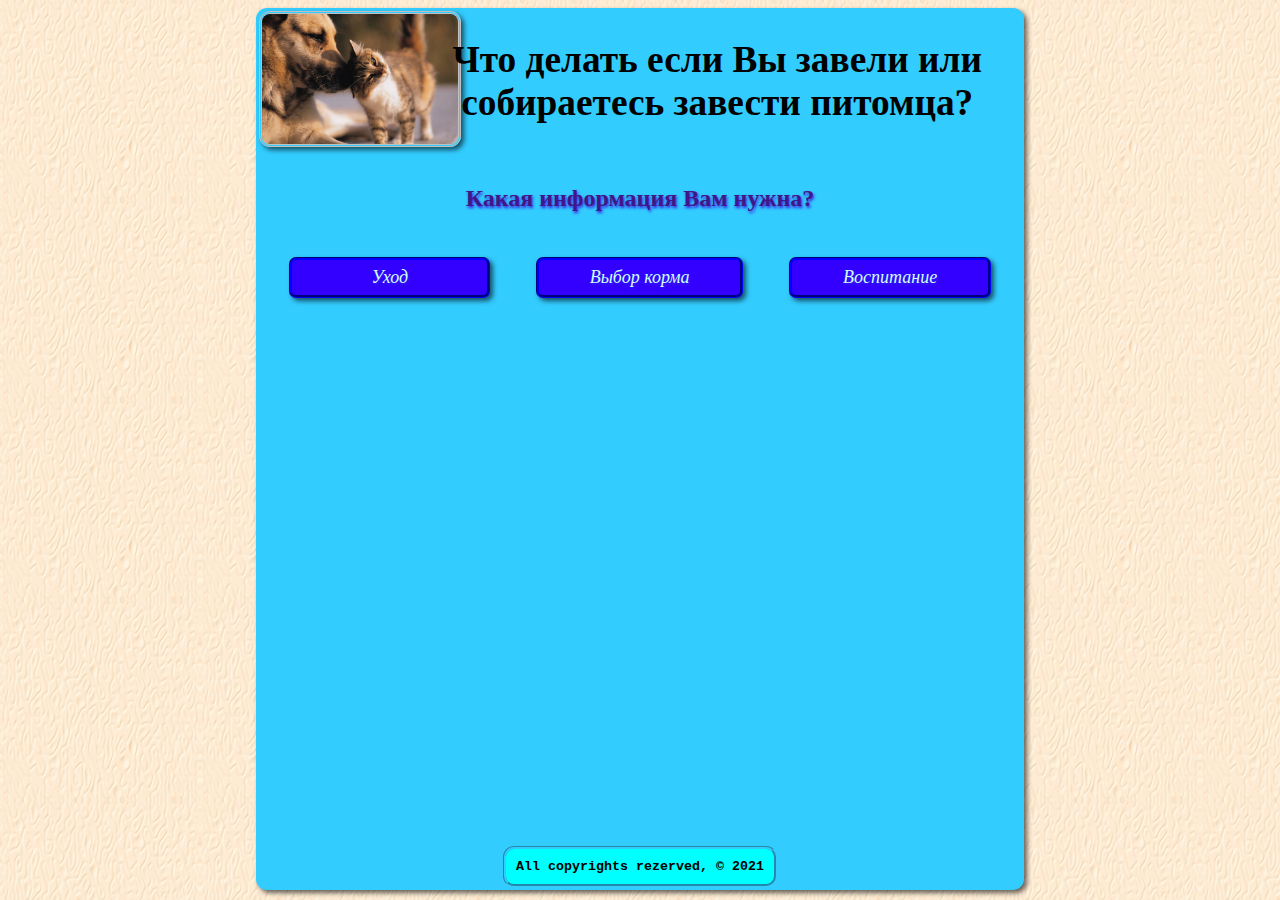
<file: animals/index.html>
<!doctype html>
<head>
	<title>Питомец в доме</title>
	<meta name="author" content="microfox">
	<meta http-equiv="Content-Type" content="text/html; charset=utf-8">
	<meta name="viewport" content="width=device-width, initial-scale=1">
	<link rel="ShortCut Icon" href="./favicon.ico" type="image/x-icon">
	<link href="./inc/css/style.css" rel="stylesheet" type="text/css">
	<script type="text/javascript" src="./inc/js/jquery.js"></script>
	<script type="text/javascript" src="./inc/js/jquery.min.js"></script>
	<script type="text/javascript" src="./inc/js/jquery-ui.js"></script>
	<script type="text/javascript" src="./inc/js/animals.js"></script>
</head>
<body>
<table id="htbl">
<thead>
	<tr><th style="text-align: left; width: 20%;"><a href="./"><img src="./inc/img/logo.jpg" id="hlogo"></a></th><th style="font-size: 28pt;">Что делать если Вы завели или собираетесь завести питомца?</th></tr>
</thead>
<tbody>
	<tr><th style="vertical-align: top;" colspan="5">
		<div id="dbody">
			<table id="thbody">
				<tr><th colspan="5">Какая информация Вам нужна?</th></tr>
				<tr><td style="width: 33%;"><div id="dhcare">Уход</div></td>
					<td><div id="dhfeed">Выбор корма</div></td>
					<td style="width: 33%;"><div id="dhupbringing">Воспитание</div></td>
				</tr>
				<tr><th colspan="5"><div id="dsection"></div></th></tr>
			</table>
		</div>
<div id="examination" align="center"></div>
	</th></tr>
</tbody>
<tfoot>
	<tr><th colspan="5">
		<div id="dnavi"></div>
		<table id="thfoot">
			<tr><th>All copyrights rezerved, © 2021</th></tr>
		</table>
	</th></tr>
</tfoot>
</table>
</body>
</html>
</file>
<file: animals/inc/css/style.css>
* {
	font-style: normal;
	font-weight: bolder;
	text-align: center;
}
body {
	background-image: url("../img/background.jpg");
}
table, th, td {
	vertical-align: middle;
}
fieldset {
	border: none;
}
li {
	text-align: left;
}

.bodytbl {
	padding: 7px;
	font-family: Courier;
	font-size: 10pt;
	border-radius: 11px;
	border: 3px groove #33ccff;
	background: #00ffff;
}
.div_button {
	padding: 7px;
	color: #ccffff;
	border-radius: 7px;
	font-size: large;
	font-weight: normal;
	font-style: oblique;
	border: 3px groove #0000cc;
	background-color: #3300ff;
	width: 90%;
}
.txtheader {
	color: #411687;
	font-size: x-large;
	text-align: center;
	text-shadow: 1px 2px 3px rgba(59,31,228,1.3);
}
.info_header {
	color: #000080;
	font-size: large;
	/*text-align: justify;*/
}
.img_border {
	border-radius: 11px;
	border: 3px double #c0c0c0;
}
.b_shadow {
	box-shadow: 3px 3px 5px rgba(0,0,0,0.6);
}
</file>
